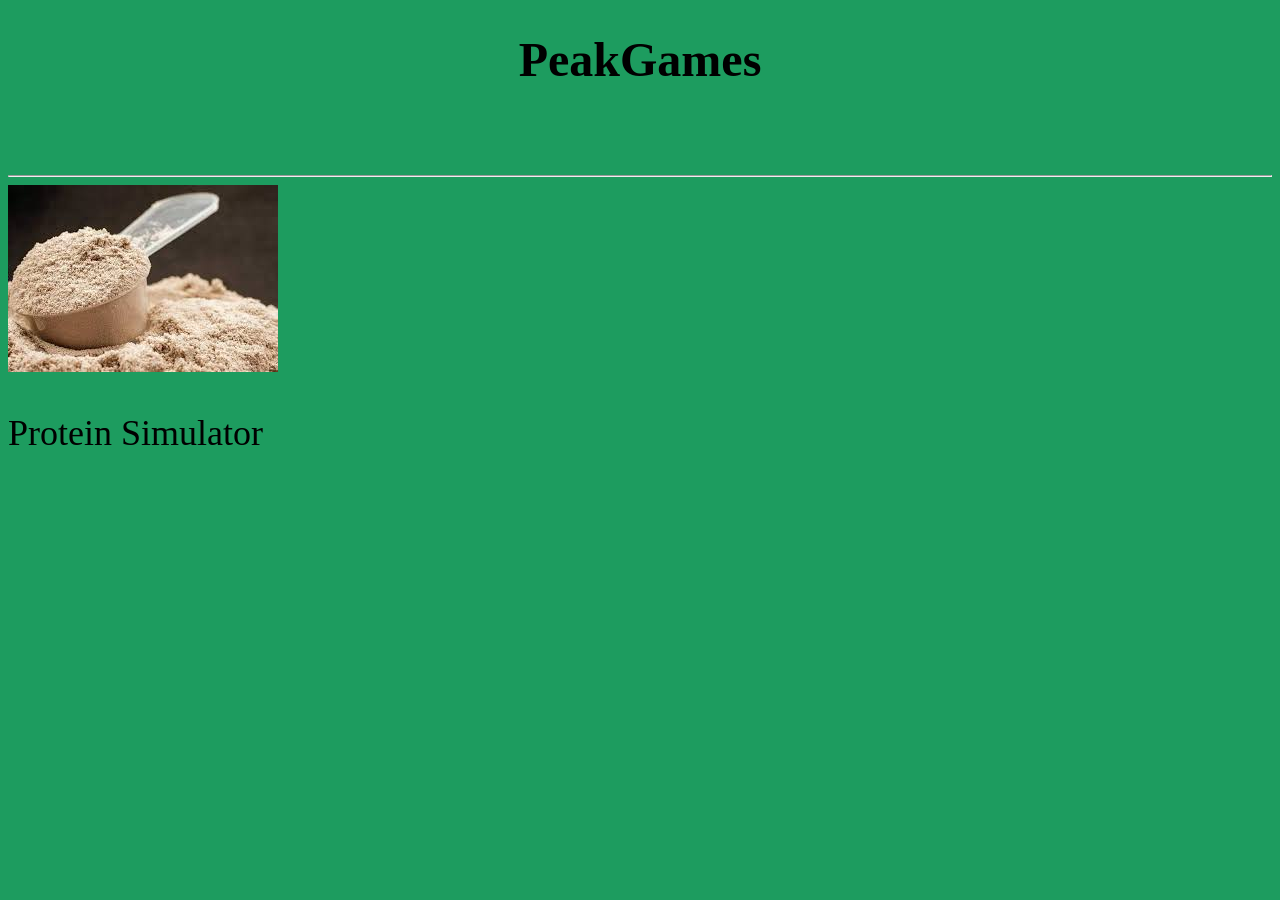
<file: index.html>
<!DOCTYPE html>
<html lang="en">
<head>
    <meta charset="UTF-8">
    <meta name="viewport" content="width=device-width, initial-scale=1.0">
    <title>Document</title>
    <link rel="stylesheet" href="index.css">
</head>
<body>
    <div class="header">
    
    <h1 id="Title" class="Title">PeakGames</h1>
    <h1><pre>                       </pre></h1>
    </div>
    <hr>
    <a id="proteinLabel" href="protein.html">
        <img src="protein.jpg" class="titleImg">
    </a>
    <br>
    <label class="gameTitle"><pre class="gameTitle">Protein Simulator</pre></label>

</body>
</html>
</file>
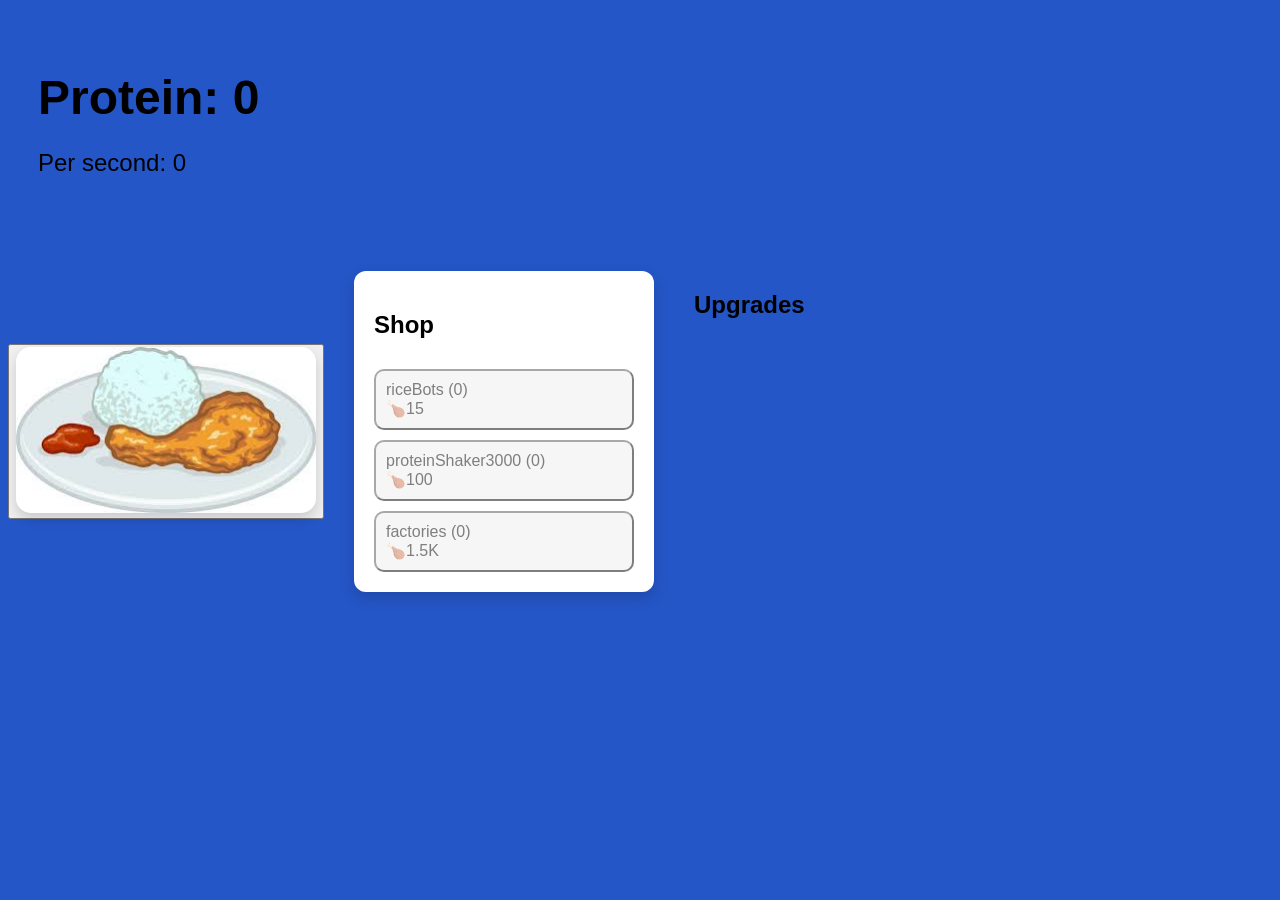
<file: protein.html>
<!DOCTYPE html>
<html lang="en">
<head>
    <meta charset="UTF-8">
    <meta name="viewport" content="width=device-width, initial-scale=1.0">
    <title>ProteinSimulator</title>
    <link rel="stylesheet" href="protein.css">
</head>
<body>
    <div class="header">
    <h1 class="proteinAmount">Protein: <label id="proteinLabel">0</label></h1>
    <p class="proteinPerSecond">Per second: <label id="perSecondLabel">0</label> </p>
    </div>
    <div class="main">
    <button id="friedChickenBtn" class="foodBtns"><img src="chicken.jfif" class="chicken"></button>
    <div class="shopContainer">

<div class="shop" id="shopContainer">
<h2>Shop</h2>
</div>

<div class="upgrades" id="upgradesContainer">
<h2>Upgrades</h2>
</div>

    
</div>
<script src="protein.js" ></script>
</body>
</html>
</file>
<file: index.css>
.Title{
    font-family:fantasy ;
    text-align: center;
    font-size: 3em;
}

.header h1{
    text-align: center;
}

.gameTitle{
    font-size: 1.5em;
    font-family: fantasy;
}
body{
    background-color: rgb(29, 156, 95);
}
</file>
<file: protein.css>
.header{
    text-align: left;
    padding: 30px;
}
.upgradeTitle{
  position: relative;
}
.upgradeTitle:hover::after{
  content: attr(title);
  position: absolute;
  bottom: 120%;
    left: 0;
    background: black;
    color: white;
    padding: 5px 8px;
    border-radius: 6px;
    font-size: 12px;
    white-space: nowrap;
}
#shopContainer{
  display: flex;
  flex-direction: column;
  gap: 10px;
}
.proteinPerSecond{
    font-size: 1.5em;
}
.header h1{
    font-size:48px;
    margin-bottom:10px;
}
.chicken{
    width:300px;
  cursor:pointer;
  border-radius:15px;
  box-shadow:0 6px 12px rgba(0,0,0,0.15);
  border: none;
  margin-left: 0;
}
.botBtns{
  width:100%;
    padding:15px;
    margin-bottom:12px;
    border:none;
    border-radius:10px;
    background:#f5f5f5;
    cursor:pointer;
    text-align:left;
    transition:0.15s;
}
.shop{
    width:260px;
    background:white;
    border-radius:12px;
    padding:20px;
    box-shadow:0 6px 15px rgba(0,0,0,0.15);
}
.shopContainer{
  display: flex;
  gap: 40px;
}
.upgrades h2{
  text-align: center;
  margin-bottom: 20px;
}
.upgradeBtn{
  padding: 15px;
  border: none;
  border-radius: 10px;
   background:#f5f5f5;
   cursor: pointer;
   text-align: left;
   transition: 0.15s;
   font-weight: bold;
}
.upgradeBtn:hover{
  transform: scale(1.05);
  background:#f0f0f0;
}

.botBtns:hover{
    transform:scale(1.05);
  background:#f0f0f0;
}
body{
  font-family: Arial, sans-serif;
   background-color: rgb(37, 86, 199);
}
.buildingBtn {
    width: 100%;
    padding: 10px;
    font-size: 16px;
    text-align: left;
    border-radius: 10px;
    cursor: pointer;
}
.game{
  display:flex;
    justify-content:space-between;
    align-items:flex-start;
    gap:120px;
    margin-top:40px;
}
.main{
  margin-top:40px;
  display:flex;
  justify-content:flex-start;
  align-items:center;
  gap:30px;
}
.foodBtns:active{
    transform: scale(0.97);
}
</file>
